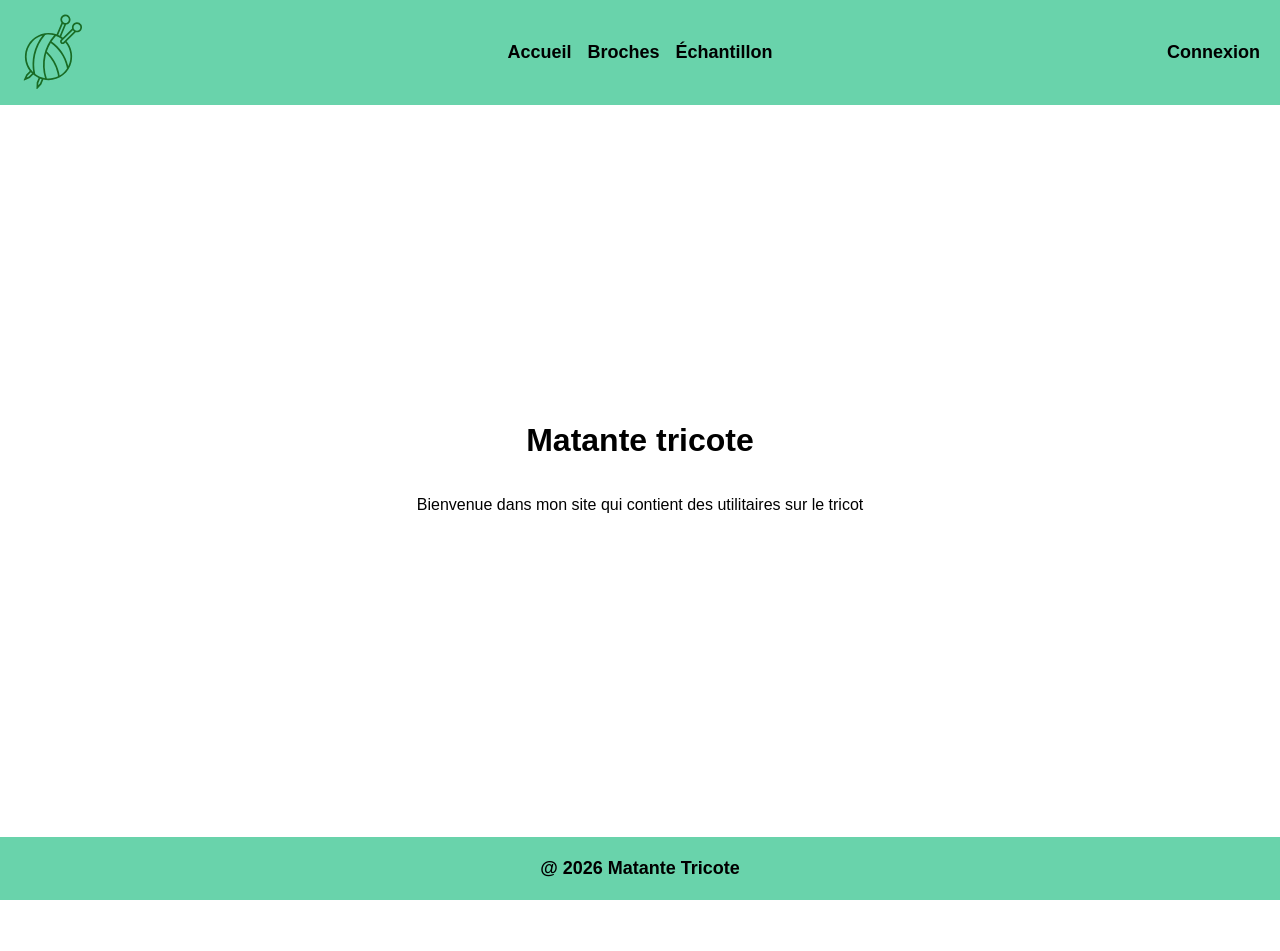
<file: index.html>
<html lang="en">
<head>
    <meta charset="UTF-8">
    <meta name="viewport" content="width=device-width, initial-scale=1.0">
    <title>Matante tricote</title>
    <link rel="stylesheet" href="static/css/style.css">
</head>

<body>
    <header class="site-header">
        <div class="logo-container">
            <img src="static/images/logo.svg" alt="Pelotte de laine avec broches à tricoter">
        </div>
        <div class="header-navigation">
            <a href="/">Accueil</a>
            <a href="broches">Broches</a>
            <a href="echantillon">&Eacute;chantillon</a>
        </div>
        <div class="header-login">
            <a href="">Connexion</a>
        </div>
    </header>

    <main>
        <div class="page-content">
            <h1>Matante tricote</h1>
            <p>
                Bienvenue dans mon site qui contient des utilitaires sur le tricot
            </p>
        </div>
    </main>

    <footer class="site-footer">
        <p>&#64; 2026 Matante Tricote</p>
    </footer>
</body>
</html>
</file>
<file: static/css/style.css>
* {
    box-sizing: border-box;
}

html,
body {
    margin: 0;
    min-height: 100%;
    padding-bottom: 7vh;
    font-family: Arial, sans-serif;
}

body.clair {
    background: white;
    color: black;
}

body.sombre {
    background: #222;
    color: white;
}

body.matrix {
    background: black;
    color: lime;
}

.erreur {
    color: red;
    font-weight: bold;
}

.site-header {
    display: flex;
    min-height: 10vh;
    padding: 0.75rem;
    align-items: center;
    justify-content: space-around;
    background-color: #69d3ab;
}

.site-header a {
    padding: 0 0.5rem;
    color: #000;
    font-size: 1.125rem;
    font-weight: 600;
    text-decoration: none;
}

.site-header a:hover {
    text-decoration: underline;
}

.logo-container,
.header-navigation,
.header-login {
    width: 33.333%;
}

.logo-container {
    height: 9vh;
}

.logo-container img {
    height: 100%;
    width: auto;
}

.header-navigation {
    display: flex;
    justify-content: center;
}

.header-login {
    display: flex;
    justify-content: flex-end;
}

.page-content {
    display: flex;
    min-height: 80vh;
    padding: 2.5rem;
    flex-direction: column;
    align-items: center;
    justify-content: center;
}

.site-footer {
    position: fixed;
    bottom: 0;
    display: flex;
    width: 100%;
    min-height: 7vh;
    align-items: center;
    justify-content: center;
    background-color: #69d3ab;
    font-size: 1.125rem;
    font-weight: 600;
}

table {
    border: 2px solid grey;
}

th,
td {
    border: 1px solid grey;
    padding: 2px 6px;
    text-align: center;
}

input[type="number"] {
    border: 1px solid black;
}

.login-container {
    display: flex;
    flex-direction: column;
    align-items: center;
    justify-content: center;
}

.login-container h1 {
    font-size: 2rem;
    font-weight: bold;
    margin: 1.25rem 0;
}

.message-erreur {
    color: red;
    text-align: center;
}

.login-form {
    width: 30%;
}

.form-row {
    display: flex;
    justify-content: center;
    margin: 0.25rem 0;
}

.form-row label {
    display: inline-block;
    width: 25%;
}

.form-row input {
    border: 1px solid black;
}

button {
    background-color: #86efac;
    border-radius: 0.5rem;
    padding: 0.25rem;
    cursor: pointer;
}

button:hover {
    opacity: 0.8;
}


body.matante {
    background-color: pink;
    background-image:
        repeating-linear-gradient(
            45deg,
            hotpink,
            hotpink 10px,
            pink 10px,
            pink 20px
        );
    color: purple;
    font-family: "Comic Sans MS", cursive;
}

body.matante h1 {
    text-shadow: 2px 2px yellow;
}

body.matante button {
    background: fuchsia;
    color: white;
    border: 3px dashed yellow;
}
</file>
